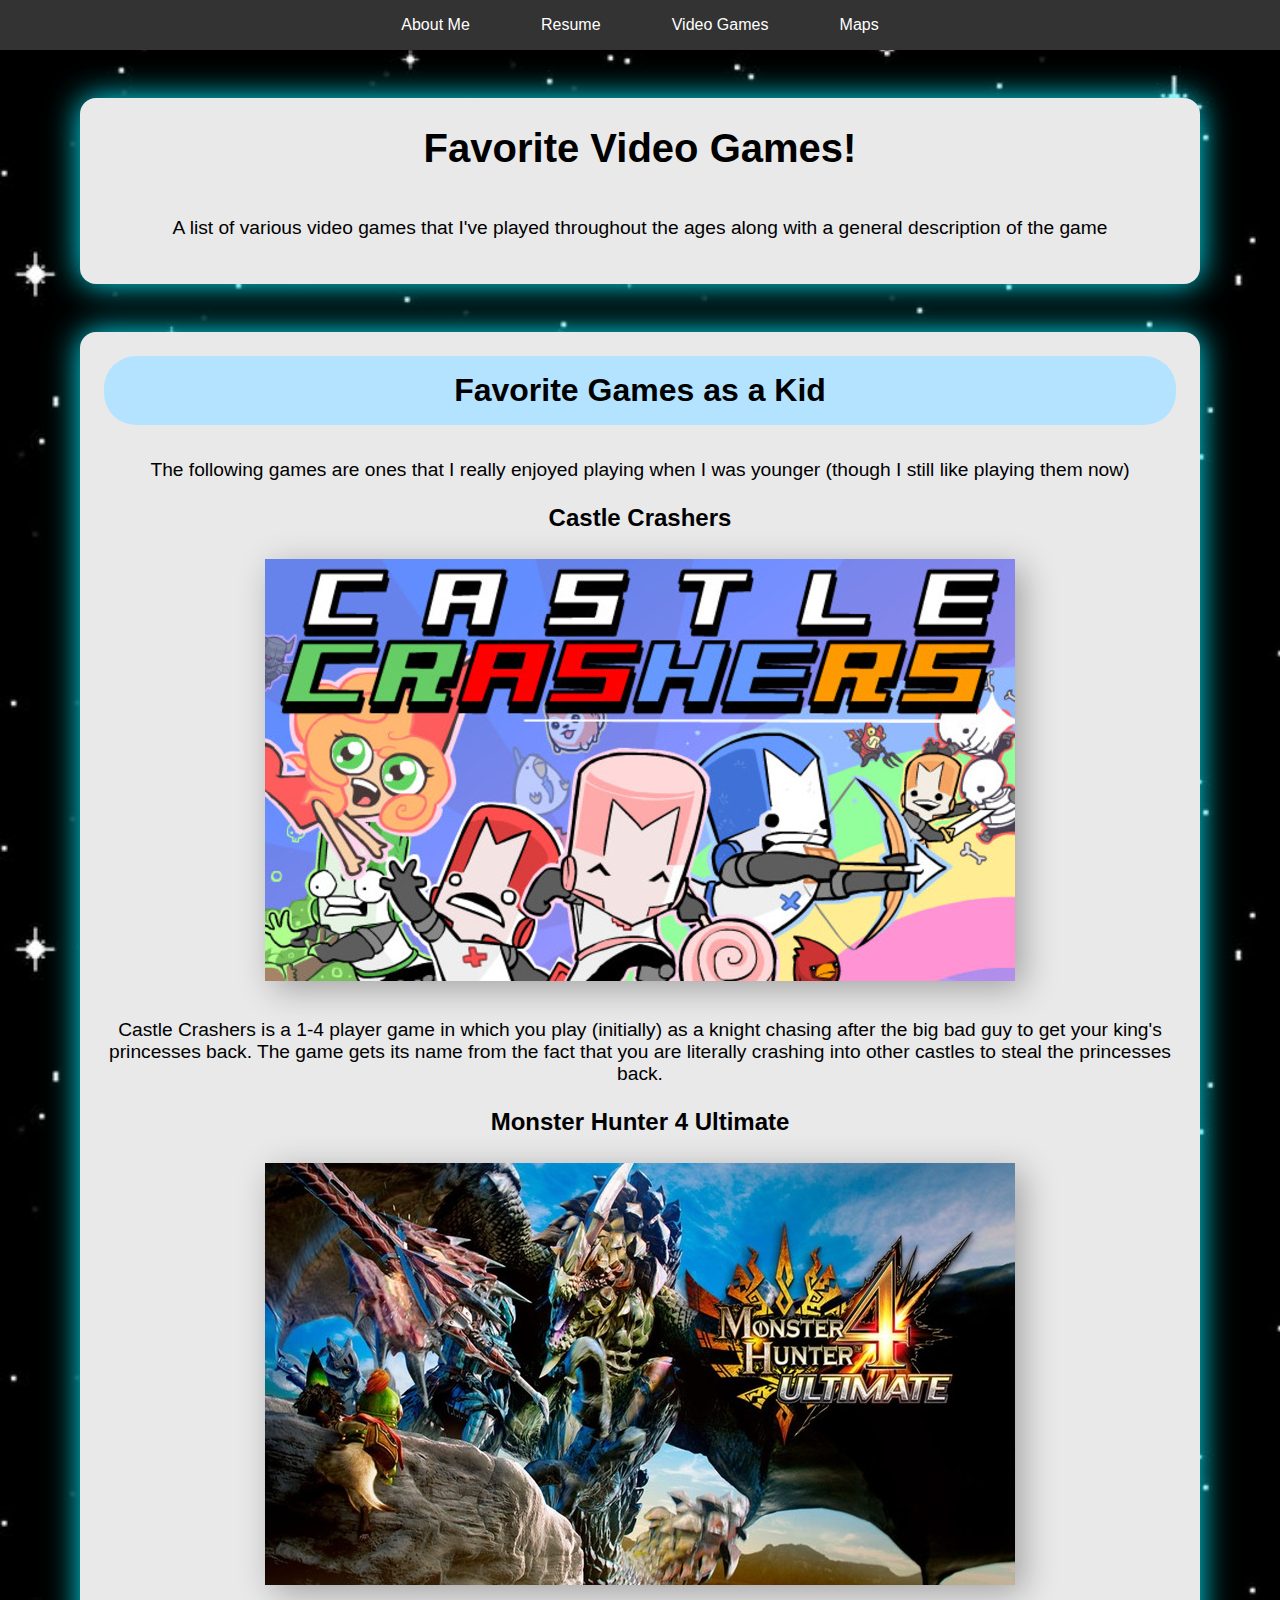
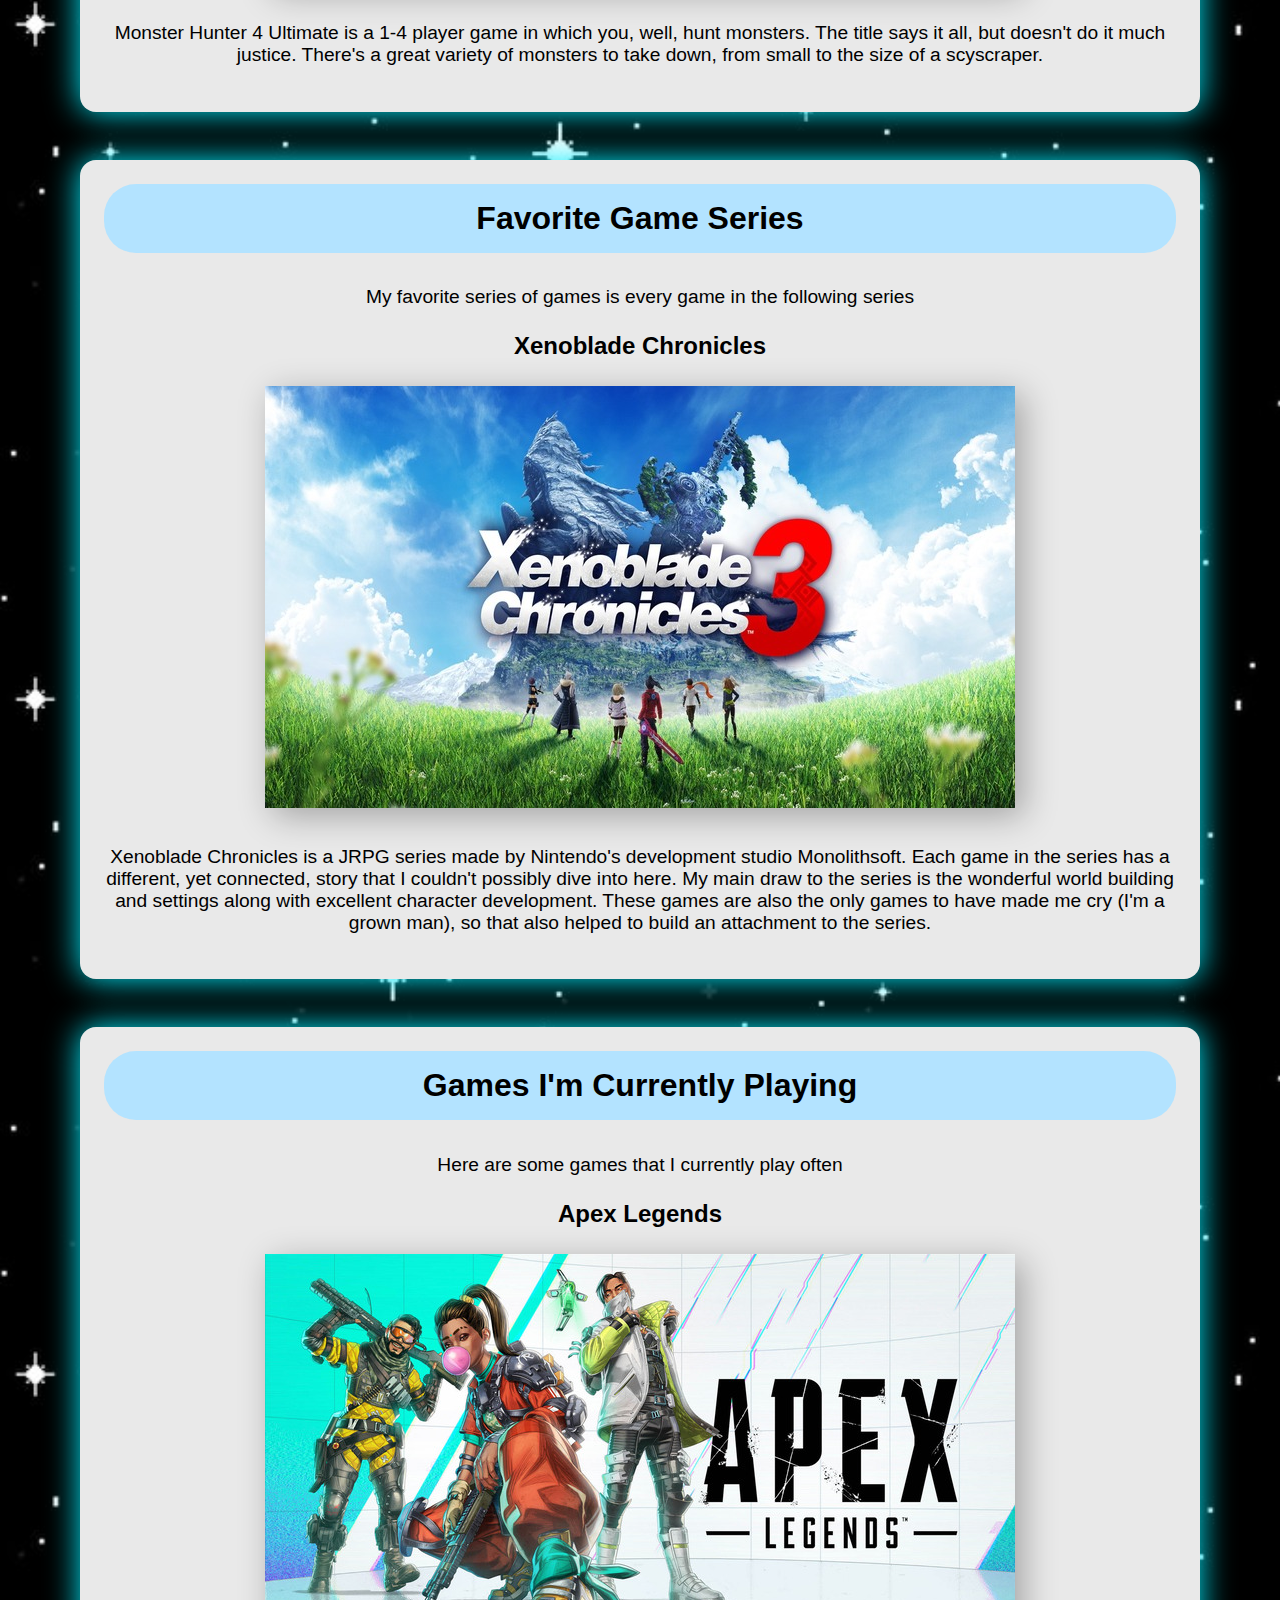
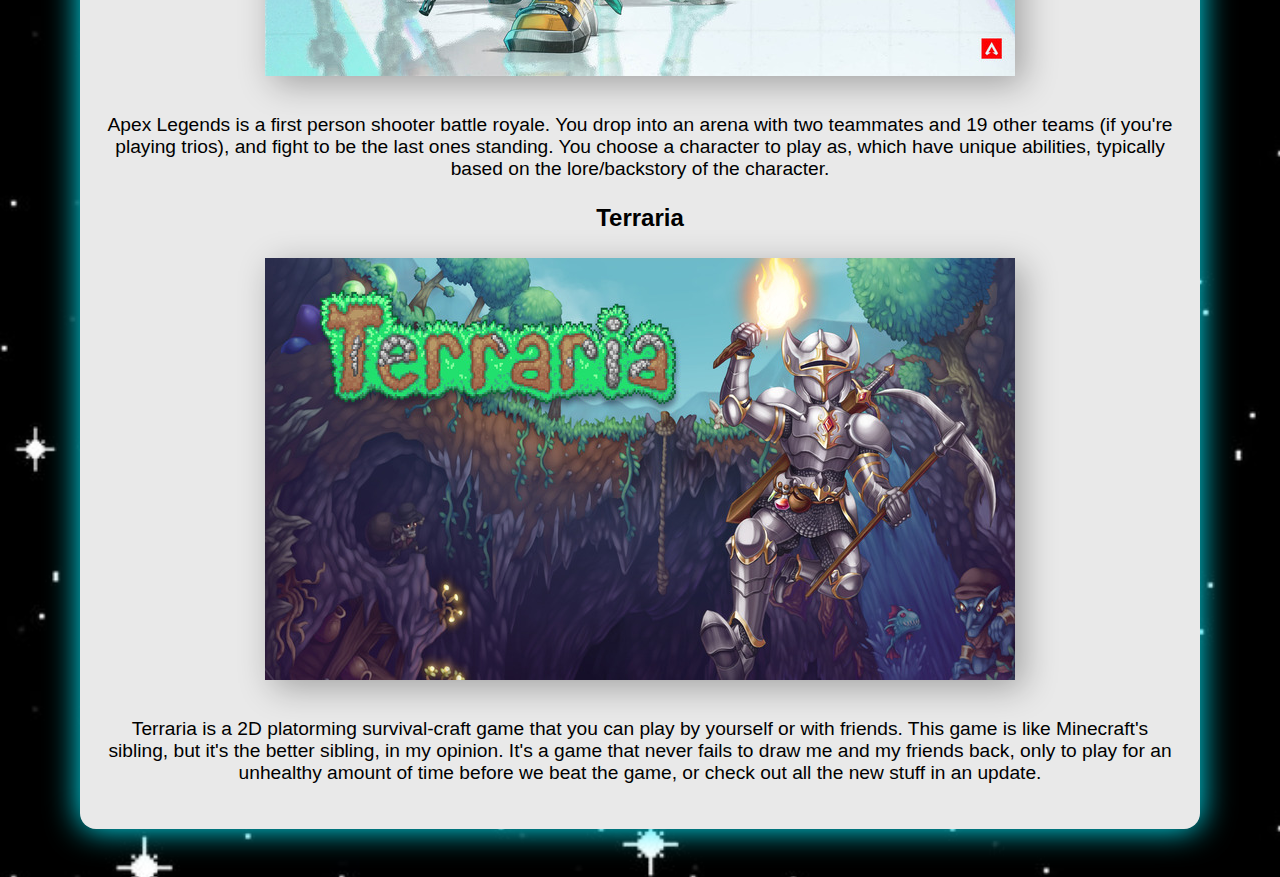
<file: games.html>
<!DOCTYPE html>
<html lang="en">

<head>
  <meta charset="utf-8">
  <title>ITMD-361 Project 3</title>
  <link rel="stylesheet" href="css/reset.css">
  <link rel="stylesheet" href="css/style.css">
  <script async src="js/script.js"></script>
</head>

<body class="games-body">
  <nav>
    <ul>
      <li><a href="index.html">About Me</a></li>
      <li><a href="resume.html">Resume</a></li>
      <li><a href="games.html">Video Games</a></li>
      <li><a href="maps.html">Maps</a></li>
    </ul>
  </nav>

  <section class="games-section">
    <h1>Favorite Video Games!</h1>
    <p>A list of various video games that I've played throughout the ages along with a general description of the game</p>
  </section>

  <section class="games-section" id="gamesAsKid">
    <h2>Favorite Games as a Kid</h2>
    <p>The following games are ones that I really enjoyed playing when I was younger (though I still like playing them now)</p>
    <h3>Castle Crashers</h3>
    <img src="images/castleCrashers.jpg" alt="Castle Crashers Official Cover Art">
    <p>Castle Crashers is a 1-4 player game in which you play (initially) as a knight chasing after the big bad guy to get your king's princesses back. The game gets its name from the fact that you are literally crashing into other castles to steal the princesses back.</p>
    <h3>Monster Hunter 4 Ultimate</h3>
    <img src="images/mh4u.jpg" alt="Monster Hunter 4 Ultimate Official Art">
    <p>Monster Hunter 4 Ultimate is a 1-4 player game in which you, well, hunt monsters. The title says it all, but doesn't do it much justice. There's a great variety of monsters to take down, from small to the size of a scyscraper.</p>
  </section>

  <section class="games-section" id="favSeries">
    <h2>Favorite Game Series</h2>
    <p>My favorite series of games is every game in the following series</p>
    <h3>Xenoblade Chronicles</h3>
    <img src="images/xc3.jpg" alt="Xenoblade Chronicles 3 Official Cover Art">
    <p>Xenoblade Chronicles is a JRPG series made by Nintendo's development studio Monolithsoft. Each game in the series has a different, yet connected, story that I couldn't possibly dive into here. My main draw to the series is the wonderful world building and settings along with excellent character development. These games are also the only games to have made me cry (I'm a grown man), so that also helped to build an attachment to the series.</p>
  </section>

  <section class="games-section" id="curPlaying">
    <h2>Games I'm Currently Playing</h2>
    <p>Here are some games that I currently play often</p>
    <h3>Apex Legends</h3>
    <img src="images/apexArt.jpg" alt="Apex Legends Season 20 Official Art">
    <p>Apex Legends is a first person shooter battle royale. You drop into an arena with two teammates and 19 other teams (if you're playing trios), and fight to be the last ones standing. You choose a character to play as, which have unique abilities, typically based on the lore/backstory of the character.</p>
    <h3>Terraria</h3>
    <img src="images/terraria.jpg" alt="Terraria Official Cover Art">
    <p>Terraria is a 2D platorming survival-craft game that you can play by yourself or with friends. This game is like Minecraft's sibling, but it's the better sibling, in my opinion. It's a game that never fails to draw me and my friends back, only to play for an unhealthy amount of time before we beat the game, or check out all the new stuff in an update.</p>
  </section>
</body>

</html>
</file>
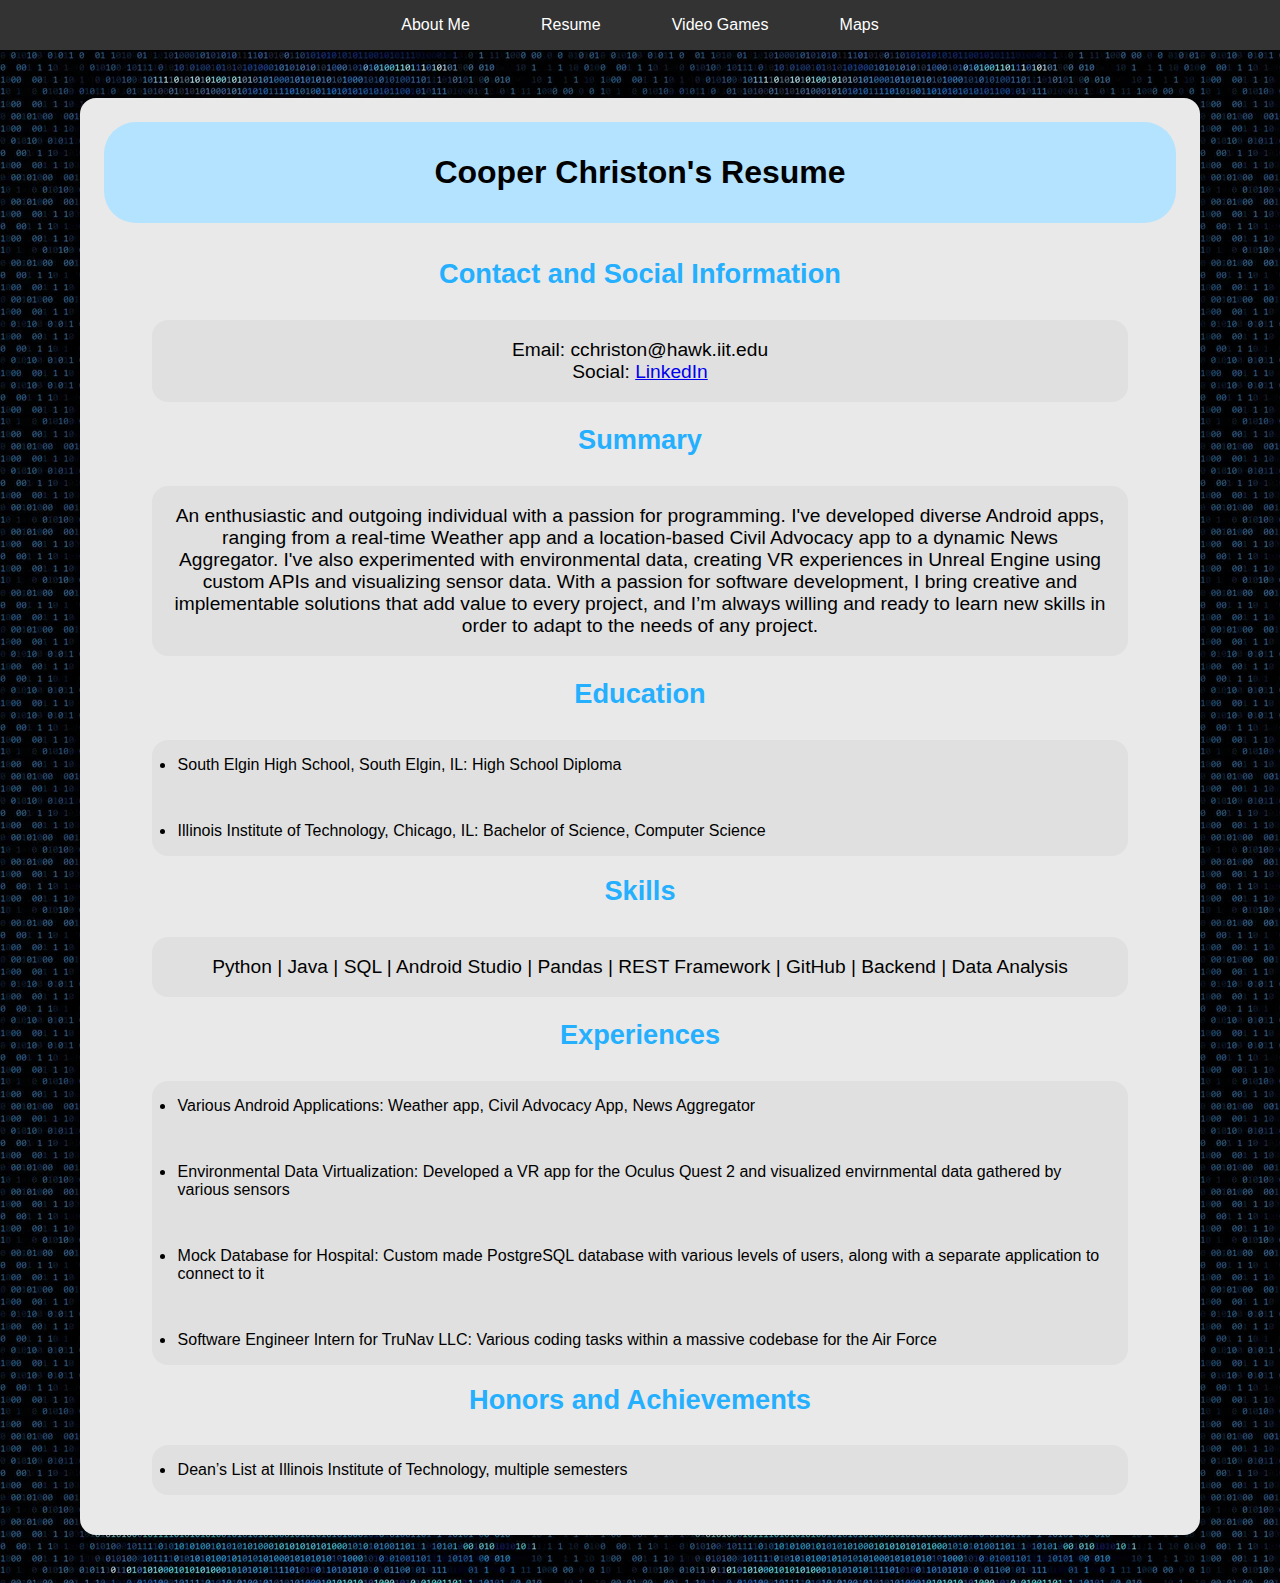
<file: resume.html>
<!DOCTYPE html>
<html lang="en">

<head>
  <meta charset="utf-8">
  <title>ITMD-361 Project 3</title>
  <link rel="stylesheet" href="css/reset.css">
  <link rel="stylesheet" href="css/style.css">
  <script async src="js/script.js"></script>
</head>

<body class="resume-body">
  <nav>
    <ul>
      <li><a href="index.html">About Me</a></li>
      <li><a href="resume.html">Resume</a></li>
      <li><a href="games.html">Video Games</a></li>
      <li><a href="maps.html">Maps</a></li>
    </ul>
  </nav>

  <section class="resume-section">
    <h1 id="resume-header">Cooper Christon's Resume</h1>
    <h2 class="resume-h2">Contact and Social Information</h2>
    <div>
      <p>Email: cchriston@hawk.iit.edu<br>Social: <a href="https://www.linkedin.com/in/cooper-christon-16a901281/">LinkedIn</a></p>
    </div>
    <h2 class="resume-h2">Summary</h2>
    <div>
      <p>An enthusiastic and outgoing individual with a passion for programming. I've developed diverse Android apps, ranging from a real-time Weather app and a location-based Civil Advocacy app to a dynamic News Aggregator. I've also experimented with environmental data, creating VR experiences in Unreal Engine using custom APIs and visualizing sensor data. With a passion for software development, I bring creative and implementable solutions that add value to every project, and I’m always willing and ready to learn new skills in order to adapt to the needs of any project.</p>
    </div>
    <h2 class="resume-h2">Education</h2>
    <div>
      <ul>
        <li>South Elgin High School, South Elgin, IL: High School Diploma</li>
        <li>Illinois Institute of Technology, Chicago, IL: Bachelor of Science, Computer Science</li>
      </ul>
    </div>
    <h2 class="resume-h2">Skills</h2>
    <div>
      <p>Python | Java | SQL | Android Studio | Pandas | REST Framework | GitHub | Backend | Data Analysis</p>
    </div>
    <h2 class="resume-h2">Experiences</h2>
    <div>
      <ul>
        <li>Various Android Applications: Weather app, Civil Advocacy App, News Aggregator</li>
        <li>Environmental Data Virtualization: Developed a VR app for the Oculus Quest 2 and visualized envirnmental data gathered by various sensors</li>
        <li>Mock Database for Hospital: Custom made PostgreSQL database with various levels of users, along with a separate application to connect to it</li>
        <li>Software Engineer Intern for TruNav LLC: Various coding tasks within a massive codebase for the Air Force</li>
      </ul>
    </div>
    <h2 class="resume-h2">Honors and Achievements</h2>
    <div>
      <ul>
        <li>Dean’s List at Illinois Institute of Technology, multiple semesters</li>
      </ul>
    </div>
  </section>
</body>

</html>
</file>
<file: css/style.css>
/* Text CSS */
p {
  font-size: 1.2em;
  font-family: Arial, Helvetica, sans-serif;
  margin-bottom: 1em;
  padding: 0.1em;
}

h1, h2, h3, li {
  font-family: 'Lato', sans-serif;
  margin-bottom: 1em;
  padding: 0.1em;
}

.games-body h1 {
  font-size: 2.5em;
}

.games-body h2 {
  font-size: 2em;
}

h3 {
  font-size: 1.5em;
}

li {
    text-align: left;
}

/* Styles for small screens (e.g., smartphones) */
.resume-section div {
  background-color: #e0e0e0;
  margin-left: 3em;
  margin-right: 3em;
  border-radius: 1em;
}
  
.resume-section p, .resume-section li {
  padding-top: 1em;
  padding-bottom: 1em;
  margin: 1em;
}
  
.resume-section ul {
  margin: 0.5em;
}

#resume-header {
  padding: 1em;
  background-color: #b3e3ff;
  border-radius: 1em;
  font-size: 2em;
}

.resume-h2 {
  color: #24afff;
  font-size: 1.7em;
}

.games-body h2 {
  background-color: #b3e3ff;
  border-radius: 1em;
  padding: 0.5em;
}
  
nav ul li a:hover {
  background-color: #555;
}

  /* Body CSS */
body {
  text-align: center;
}

.resume-body {
  background-image: url(../images/codeBackground.jpg);
}

.games-body {
  background-image: url(../images/pixelBackground.png);
  background-size: contain;
  background-position: center;
}

.index-section {
  display: flex;
  flex-direction: column;
  align-items: center;
  text-align: center;
}

.gallery-container {
  display: flex;
  align-items: center;
}

.gallery {
  flex: 1;
}

.gallery-item {
  display: flex;
  justify-content: center;
}

.gallery-item img {
  margin-left: 1em;
  margin-right: 1em;
}

#prevBtn:hover, #nextBtn:hover {
  background-color: #2980b9;
}

/* Media CSS */
iframe {
  margin-bottom: 1em;
}

.games-body img {
  margin-bottom: 2em;
  box-shadow: 0.5em 0.5em 2em rgba(0, 0, 0, 0.3);
}

.games-section {
  box-shadow: 0em 0em 2em rgb(0, 238, 255);
}

.maps-section {
  box-shadow: 0em 0em 2em rgb(187, 127, 214);
}

#map {
  height: 35em;
  width: 100%;
  display: inline-block;
}

.button {
  width: 12em;
  height: 6em;
  background-color: rgb(187, 127, 214);
  color: white;
  text-align: center;
  line-height: 6em;
  margin-left: 3em;
  margin-right: 3em;
  cursor: pointer;
  transition: background-color 0.3s;
  display: inline-block;
  border-radius: 1em;
}

.button:hover {
  background-color: #2980b9;
}

@media only screen and (min-width: 768px) and (max-width: 1024px) {
  /* Styles for tablet portrait orientation */
  /* Navigation CSS */
  nav {
    text-align: center;
  }

  nav {
    background-color: #333;
    margin-bottom: 5em;
    padding-top: 2em;
    padding-bottom: 2em;
  }
    
  nav ul {
    list-style-type: none;
    margin: 0;
    padding: 0;
    display: flex;
    justify-content: center;
  }
    
  nav ul li a {
    color: white;
    text-decoration: none;
    margin-top: 1em;
    padding: 1em;
    font-size: 30px;
  }

  /* Section CSS */
  section {
    background-color: #e9e9e9;
    padding: 1.5em;
    border-radius: 1em;
    box-shadow: 0.5em 0.5em 2em rgba(0, 0, 0, 0.3);
    margin: 3em auto;
    max-width: 90%;
  }

  #prevBtn, #nextBtn {
    width: 12em;
    height: 6em;
    background-color: rgb(187, 127, 214);
    color: white;
    text-align: center;
    line-height: 6em;
    margin-left: 1%;
    margin-right: 1%;
    margin-top: 30%;
    cursor: pointer;
    transition: background-color 0.3s;
    display: inline-block;
    border-radius: 1em;
  }
}

@media only screen and (min-width: 1025px) {
  
  /* Navigation CSS */
  nav {
    text-align: center;
  }

  nav {
    background-color: #333;
    margin-bottom: 2em;
  }
    
  nav ul {
    list-style-type: none;
    margin: 0;
    padding: 0;
  }
    
  nav ul li {
    display: inline;
  }
    
  nav ul li a {
    display: inline-block;
    color: white;
    text-decoration: none;
    padding: 1em 2em;
  }

  /* Section CSS */
  section {
    background-color: #e9e9e9;
    padding: 1.5em;
    border-radius: 1em;
    box-shadow: 0.5em 0.5em 2em rgba(0, 0, 0, 0.3);
    margin: 3em auto;
    max-width: 70rem;
  }

  #prevBtn, #nextBtn {
    width: 12em;
    height: 6em;
    background-color: rgb(187, 127, 214);
    color: white;
    text-align: center;
    line-height: 6em;
    margin-left: 3em;
    margin-right: 3em;
    margin-top: 30%;
    cursor: pointer;
    transition: background-color 0.3s;
    display: inline-block;
    border-radius: 1em;
  }
}
</file>
